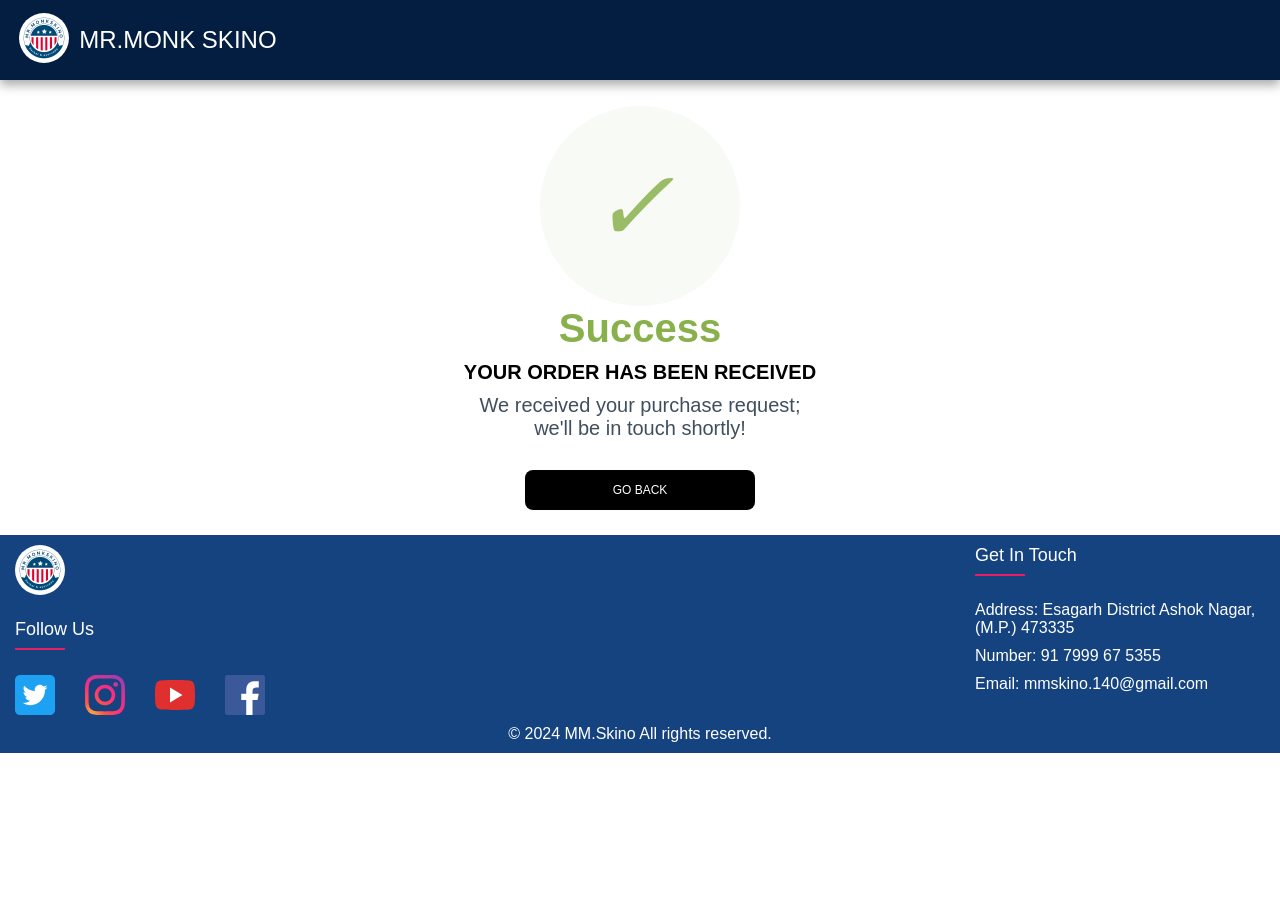
<file: success.html>
<!DOCTYPE html>
<html lang="en">

<head>
    <meta charset="UTF-8">
    <link rel="icon" type="image/svg+xml" href="./img/favIcon.svg" />
    <meta http-equiv="X-UA-Compatible" content="IE=edge">
    <meta name="viewport" content="width=device-width, initial-scale=1.0">
    <link rel="stylesheet" href="./style.css">
    <!-- Google Web Fonts -->
    <link rel="preconnect" href="https://fonts.googleapis.com">
    <link rel="preconnect" href="https://fonts.gstatic.com" crossorigin>
    <title>Success order</title>
    <link rel="stylesheet" href="./style.css">
</head>

<body>
    <nav class="navbar">
        <div class="navbar-container container">
            <div>
                <img class="logo" src="img/logo.jpg" alt="" srcset="">
            </div>
            <p>MR.MONK SKINO</p>

        </div>
    </nav>
    <div id="SuccesCard" class="Succes-card">
        <div style="border-radius:200px; height:200px; width:200px; background: #F8FAF5; margin:0 auto;">
            <i class="checkmark">✓</i>
        </div>
        <h1>Success</h1>
        <h2>YOUR ORDER HAS BEEN RECEIVED</h2>
        <p>We received your purchase request;<br /> we'll be in touch shortly!</p>
        <a href="./index.html"> <button class="button2">Go Back</button></a>
    </div>
    <section>
        <footer class="footer">
            <div>
                <div class="row">
                    <div class="footer-col">
                        <div class="">
                            <img class="logo" src="img/logo.jpg" alt="" srcset="">

                        </div>
                        <h4 style="margin-top:20px;">follow us</h4>
                        <div class="social-links">
                            <!-- <a href="#"><i class="fab fa-facebook-f"></i></a>
                        <a href="#"><i class="fab fa-twitter"></i></a>
                        <a href="#"><i class="fab fa-instagram"></i></a>
                        <a href="#"><i class="fab fa-linkedin-in"></i></a> -->
                            <a target="_blank" href="#">
                                <img src="./img/social (2).svg" alt="" srcset="">
                            </a>
                            <a target="_blank" href="https://www.instagram.com/mrmonkskino15?igsh=b2lqbzN1MWtlMG5k">
                                <img src="./img/social (3).svg" alt="" srcset="">
                            </a>
                            <a target="_blank" href="https://youtube.com/@MONKSKINO?si=DLN1Zeu7HbHoQjJH">
                                <img src='./img/social (1).svg' alt="" srcset="">
                            </a>
                            <img src="./img/social (4).svg" alt="" srcset="">

                        </div>
                    </div>
                    <div class="footer-col footer-text-2">
                        <h4>Get In Touch</h4>
                        <p>Address: Esagarh District Ashok Nagar, <br> (M.P.) 473335
                        </p>
                        <p> Number: 91 7999 67 5355</p>
                        <p class="mr-4">Email: mmskino.140@gmail.com</p>
                    </div>
                </div>
            </div>
            <p style="text-align: center; color: white;">&copy; 2024 MM.Skino All rights reserved.</p>
        </footer>
    </section>
</body>
<script src="./app.js"></script>

</html>
</file>
<file: style.css>
*,
*::after,
*::before {
    box-sizing: border-box;
    padding: 0;
    margin: 0;
    font-family: 'Roboto', sans-serif;

}

:root {
    --blue: #435979;
}

body {
    /* overflow: hidden; */
}

.ml {
    margin-left: 10px;
}

.bg-color {
    background-color: var(--blue) !important;
    color: white;
    margin-top: 1px !important;
    margin-bottom: 1px !important;
}

.star {
    background: #34903f;
    border-radius: 3px;
    width: fit-content;
    padding: 2px;
    color: white;
}

.star div {
    width: 1px !important;
}

.checked {
    color: white
}

.navbar {
    box-shadow: 0px 5px 10px 0px #aaa;
    position: static;
    width: 100%;
    background: #031e41;
    /* color: #000; */
    /* opacity: 0.85; */
    /* z-index: 100; */
}

.container {
    width: 97%;
    margin: auto;
    max-width: 1400px;
}

.navbar-container {
    display: flex;
    flex-direction: row;
    justify-content: start;
    height: 80px;
    align-items: center;
}

.navbar-container p {
    color: white;
    padding-left: 10px;
    font-size: 24px;

    font-weight: 100 !important;
}

.logo {
    order: 1;
    width: 50px !important;
    z-index: 999;
    border-radius: 100%;
}

.whatsapp-logo {
    position: fixed;
    z-index: 9999;
    bottom: 10px;
    left: 15px;
}

img.whatspp-img {
    width: 65px;
    height: 65px;
}

.wrapper {
    width: 100%;
    overflow: hidden;
}

.photobanner {
    margin-top: 10px;
    position: relative;
    height: 433px;
    margin-bottom: 30px;
    display: flex;
    width: 100%;
}

.photobanner img {
    margin: 0px 25px;
    box-shadow: 2px 2px 8px #8a8a8a;
}

.photobanner {
    animation: bannermove 50s linear infinite alternate-reverse;
}

@keyframes bannermove {
    from {
        left: 0px;
    }

    to {
        left: -2700px;
    }
}

/* product card */
.product {
    display: flex;
    margin: auto;
    /* width: 98%; */
    /* justify-content: center; */
    gap: 20px;
    margin-top: 20px;

}


.button {
    width: 100%;
    margin: auto;
    color: white;
    padding: 12px;
    text-transform: uppercase;
    border-radius: 8px;
    font-size: 15px;
    font-weight: 500;
    border: none;
    background: #000000eb !important;
    cursor: pointer;
}

.button2 {
    width: 20%;
    margin: auto;
    margin-top: 30px;
    color: white;
    padding: 8px;
    text-transform: uppercase;
    border-radius: 8px;
    font-size: 12px;
    font-weight: 500;
    border: none;
    background: black !important;
    cursor: pointer;
    height: 40px !important;
}

.bg-white {
    background-color: white !important;
    ;
}

.product-card {
    border-radius: 10px;
    width: 320px;
    overflow: hidden;
    /* padding-top: 10px; */
    justify-content: center;
    align-items: center;
    position: relative;
    border: 1px solid rgb(223, 220, 220);
    /* margin: 50px auto; */
    background: #fafafa;
}

.product-card:hover {
    box-shadow: 0 2px 7px #dfdfdf;

}

.button-card {
    padding: 10px;
}

.product-text {
    font-size: 24px;
    margin-top: 30px;
    margin-bottom: 30px;
    text-align: start;
}

.badge {
    position: absolute;
    left: 0;
    top: 0px;
    border-end-end-radius: 10px;
    border-start-start-radius: 10px;
    text-transform: uppercase;
    font-size: 12px;
    font-weight: bold;
    background: #caf3fc;
    color: #5096b1;
    padding: 3px 10px;
}

.badge2 {
    position: absolute;
    left: 0;
    top: 30px;
    border-end-end-radius: 10px;
    border-top-right-radius: 10px;
    text-transform: uppercase;
    font-size: 14px;
    font-weight: 700;
    background: #fad1da;
    color: #c55c7b;
    padding: 3px 10px;
}

.product-tumb {
    display: flex;
    object-fit: contain;
    overflow: hidden;
    flex-direction: column;
    gap: 10px;
    width: 320px;
    /* border: 1px solid #ccc; */
    height: 300px !important;
    align-items: center;
    justify-content: center;
    /* padding: 10px; */
    background: #febd59;
    position: relative;
}

.product-tumb img {
    width: 100%;
    height: 100%;
    /* z-index: -1; */


}


.thumbnails1 {
    display: flex;
    flex-direction: row;
    gap: 10px;
}

.thumbnails1 div img {
    cursor: pointer;
    width: 100% !important;
    height: 100% !important;
}

.thumbnails1 {
    position: absolute;
    bottom: 0;
    right: 15%;
    cursor: pointer;
    width: 200px !important;
    height: 50px !important;
}


.thumbnail1.active img {
    border: 1px solid #27668C;
}

.product-details {
    padding: 10px;
}

.product-catagory {
    display: block;
    font-size: 12px;
    font-weight: 700;
    text-transform: uppercase;
    color: #ccc;
    margin-bottom: 18px;
}




.product-details p {
    font-size: 15px;
    /* line-height: 22px; */
    margin-bottom: 5px;
    color: #636161;
    font-family: sans-serif;

}

.product-details H2 {
    font-size: 20px;
    line-height: 10px;
    margin-bottom: 10px;
    margin-top: 10px;
    font-family: sans-serif;
    /* color: #000000; */
}

.product-bottom-details {
    overflow: hidden;
    border-top: 1px solid #eee;
    padding-top: 4px;
}

.product-bottom-details div {
    float: left;
    width: 50%;
}

.product-price {
    display: flex;
    text-align: center;
    align-items: center;
    gap: 10px;
    font-size: 18px;
    color: #000000;
    font-weight: 600;
}

.product-price small {
    font-size: 15px;
    font-weight: 400;
    text-decoration: line-through;
    display: inline-block;
    /* margin-right: px; */
}

.product-links {
    text-align: right;
}

.product-links a {
    display: inline-block;
    margin-left: 5px;
    color: #e1e1e1;
    transition: 0.3s;
    font-size: 17px;
}

.product-links a:hover {
    color: #fbb72c;
}


/* image slider */
.modalImage {
    display: none;
    /* Hidden by default */
    position: fixed;
    /* Stay in place */
    z-index: 1;
    /* Sit on top */
    /* padding-top: 100px; */
    /* Location of the box */
    left: 0;
    top: 0;
    width: 100%;
    /* Full width */
    height: 100%;
    /* Full height */
    overflow: auto;
    /* Enable scroll if needed */
    background-color: rgb(0, 0, 0);
    /* Fallback color */
    background-color: rgba(0, 0, 0, 0.9);
    /* Black w/ opacity */
}

/* Modal Content (image) */
.modal-content {
    margin-top: 80px !important;
    margin: auto;
    display: block;
    width: 20%;
    height: 80%;
}


@-webkit-keyframes zoom {
    from {
        -webkit-transform: scale(0)
    }

    to {
        -webkit-transform: scale(1)
    }
}

@keyframes zoom {
    from {
        transform: scale(0)
    }

    to {
        transform: scale(1)
    }
}

/* The Close Button */
.close {
    position: absolute;
    top: 15px;
    right: 35px;
    color: #f1f1f1;
    font-size: 40px;
    font-weight: bold;
    transition: 0.3s;
}

.close:hover,
.close:focus {
    color: #bbb;
    text-decoration: none;
    cursor: pointer;
}

/* 100% Image Width on Smaller Screens */
@media only screen and (max-width: 700px) {
    .modal-content {
        margin-top: 30% !important;
        margin: auto;
        display: block;
        /* width: 20%; */
        height: 60%;
    }
}

/* Grid layout */
.image-screenshots-container {
    display: flex;
    flex-wrap: wrap;
    justify-content: center;
    gap: 10px;
    max-width: 1200px;
    margin: auto;
}

.image-screenshots {
    width: 190px;
    height: 400px;
    cursor: pointer;
    transition: transform 0.2s ease-in-out;
}


/* Navigation buttons */
.nav-btn {
    position: absolute;
    top: 50%;
    transform: translateY(-50%);
    background-color: rgba(0, 0, 0, 0.5);
    color: white;
    padding: 10px;
    border: none;
    cursor: pointer;
}

.nav-btn.left {
    left: 10px;
}

.nav-btn.right {
    right: 10px;
}



/* footer start */
.row {
    display: flex;
    flex-wrap: wrap;
    justify-content: space-between;
    width: 100%;
    margin: auto;
}

ul {
    list-style: none;
}

.footer {

    /* background: url("./img/footer\ banner.jpg"); */
    background-color: #154380;
    background-repeat: no-repeat;
    background-size: cover;
    padding: 10px 0;
    margin-top: 20px;
}

.footer-text {
    color: #ffffff;
    text-align: center;
}

.footer-text-2 {
    color: #ffffff;
    text-align: start;
}

.footer-text-2 p {
    margin-top: 10px;
}

.footer-center {
    display: flex;
    flex-direction: column;
    align-items: center;
}

.footer-col {
    width: 25%;
    padding: 0 15px;
}

.footer-col h4 {
    font-size: 18px;
    color: #ffffff;
    text-transform: capitalize;
    margin-bottom: 35px;
    font-weight: 500;
    position: relative;
}

.footer-col h4::before {
    content: '';
    position: absolute;
    left: 0;
    bottom: -10px;
    background-color: #e91e63;
    height: 2px;
    box-sizing: border-box;
    width: 50px;
}

.footer-col ul li:not(:last-child) {
    margin-bottom: 10px;
}

.footer-col ul li a {
    font-size: 16px;
    text-transform: capitalize;
    color: #ffffff;
    text-decoration: none;
    font-weight: 300;
    display: block;
    transition: all 0.3s ease;
}

.footer-col ul li a:hover {
    color: #ffffff;
    padding-left: 8px;
}

.footer-col .social-links a {
    display: inline-block;
    height: 40px;
    width: 40px;
    /* background-color: rgba(139, 139, 139, 0.2); */
    margin: 0 10px 10px 0;
    text-align: center;
    line-height: 40px;
    border-radius: 50%;
    /* color: #ffffff; */
    transition: all 0.5s ease;
}

.social-links {
    display: flex;
    gap: 20px;
}

.social-links a {
    text-decoration: none;
}

.social-links img {
    width: 40px;
    height: 40px;
    cursor: pointer;
}



/*responsive*/
@media(max-width: 767px) {

    .footer-col {
        width: 50%;
        margin-bottom: 30px;
    }

   
}

@media(max-width: 574px) {
    .footer-col {
        width: 100%;
    }
}



.carousel {
    /* width: 98%;
    margin: auto;
    height: 400px;
    border-radius: 3px;
    margin-top: 20px;
    overflow: hidden;
    position: relative; */
}

.carousel .controls {
    opacity: 0;
    display: flex;
    position: absolute;
    top: 50%;
    left: 0;
    justify-content: space-between;
    width: 100%;
    z-index: 99999;
    transition: all ease 0.5s;
}

.carousel .controls .control {
    margin: 0 5px;
    display: flex;
    align-items: center;
    justify-content: center;
    height: 40px;
    width: 40px;
    border-radius: 50%;
    background-color: rgba(255, 255, 255, 0.7);
    opacity: 0.5;
    transition: ease 0.3s;
    cursor: pointer;
}

.carousel .controls .control:hover {
    opacity: 1;
}

.carousel .slides {
    position: absolute;
    top: 50%;
    left: 0;
    transform: translateY(-50%);
    display: flex;
    width: 100%;
    transition: 1s ease-in-out all;
}

.carousel .slides img {
    /* object-fit: cover; */

    /* display: none !important; */
    /* height: 460px !important; */
    width: 100%;
}

.carousel .slides .slide {
    margin-top: 22px;
    min-width: 100%;
    min-height: 250px;
    height: auto;
}

/* .carousel2 */
.carousel2 {
    /* width: 98%; */
    margin: auto;
    height: 127px;
    overflow: hidden;
    position: relative;
}

.carousel2:hover .controls {
    opacity: 1;
}

.carousel2 .controls {
    opacity: 0;
    display: flex;
    position: absolute;
    top: 33%;
    left: 0;
    justify-content: space-between;
    width: 100%;
    z-index: 9999;
    transition: all ease 0.5s;
}

.carousel2 .controls .control {
    margin: 0 5px;
    display: flex;
    align-items: center;
    justify-content: center;
    height: 40px;
    width: 40px;
    border-radius: 50%;
    background-color: rgba(255, 255, 255, 0.7);
    opacity: 0.5;
    transition: ease 0.3s;
    cursor: pointer;
}

.carousel2 .controls .control:hover {
    opacity: 1;
}

.carousel2 .slides2 {
    position: absolute;
    top: 0%;
    left: 0;
    /* transform: translateY(-50%); */
    display: flex;
    width: 100%;
    transition: 1s ease-in-out all;
}


.carousel2 .slides2 .slid2 {
    min-width: 100%;
    /* min-height: 150px; */
    /* height: auto; */
}

/* form modal */


.modal {
    z-index: 9999;

    visibility: hidden;
    background-color: rgba(0, 0, 0, 0.9);
    /* opacity: 1; */
    position: fixed;
    top: 0;
    right: 0;
    bottom: 0;
    left: 0;
    display: flex;
    align-items: center;
    justify-content: center;
    transition: all .4s;
}

.modal:target {
    visibility: visible;
    opacity: 1;
}

.modal__content {
    border-radius: 4px;
    position: relative;
    /* width: 500px; */
    max-width: 90%;
    background: #fff;
    padding: 1em 2em;
    height: 600px;
    overflow-y: auto;
}



.modal__close {
    position: absolute;
    font-size: 30px;
    top: 10px;
    right: 10px;
    color: #585858;
    text-decoration: none;
}

/* form */
.display-flex {
    display: flex;
}

form {
    /* margin: 10% auto 0 auto; */
    /* padding: 30px; */
    /* width: 400px; */
    /* height: auto; */
    overflow: hidden;
    background: white;
    /* border-radius: 10px; */
}

form label {
    font-size: 14px;
    color: darkgray;
    cursor: pointer;
}

form label,
form input {
    float: left;
    clear: both;
}

form div {
    gap: 20px;
}

form input {
    margin: 15px 0;
    padding: 15px 10px;
    width: 250px;
    outline: none;
    border: 1px solid #bbb;
    border-radius: 2px;
    display: inline-block;
    /* -webkit-box-sizing: border-box;
    -moz-box-sizing: border-box;
    box-sizing: border-box;
    -webkit-transition: 0.2s ease all;
    -moz-transition: 0.2s ease all;
    -ms-transition: 0.2s ease all;
    -o-transition: 0.2s ease all;
    transition: 0.2s ease all; */
}

form h3 {
    margin-top: 0px;
    text-align: center;
    font-weight: 700;
    font-size: 20px;
    margin-bottom: 50px;
}

form textarea {
    margin: 15px 0;
    padding: 15px 10px;
    width: 100%;
    outline: none;
    border: 1px solid #bbb;
    border-radius: 2px;
    display: inline-block;
    /* -webkit-box-sizing: border-box;
    -moz-box-sizing: border-box;
    box-sizing: border-box;
    -webkit-transition: 0.2s ease all;
    -moz-transition: 0.2s ease all;
    -ms-transition: 0.2s ease all;
    -o-transition: 0.2s ease all;
    transition: 0.2s ease all; */
}

form input[type="text"]:focus,
form input[type="password"]:focus {
    border-color: cornflowerblue;
}

input[type="submit"] {
    padding: 15px 50px;
    width: auto;
    background: #27668F;
    border-radius: 5px;
    border: none;
    color: white;
    cursor: pointer;
    display: inline-block;
    float: right;
    clear: right;
    /* -webkit-transition: 0.2s ease all;
    -moz-transition: 0.2s ease all;
    -ms-transition: 0.2s ease all;
    -o-transition: 0.2s ease all;
    transition: 0.2s ease all; */
}

input[type="submit"]:hover {
    opacity: 0.8;
}

input[type="submit"]:active {
    opacity: 0.4;
}

.forgot,
.register {
    margin: 10px;
    float: left;
    clear: left;
    display: inline-block;
    color: cornflowerblue;
    text-decoration: none;
}

.forgot:hover,
.register:hover {
    color: darkgray;
}

#logo {
    z-index: 999;
    margin: 0 auto;
    width: 200px;
    font-family: "Lily Script One", cursive;
    font-size: 60px;
    font-weight: bold;
    text-align: center;
    color: lightgray;
    /* -webkit-transition: 0.2s ease all;
    -moz-transition: 0.2s ease all;
    -ms-transition: 0.2s ease all;
    -o-transition: 0.2s ease all;
    transition: 0.2s ease all; */
}

#logo:hover {
    color: cornflowerblue;
}



/* Accordion */


.accordion-item {
    overflow: hidden;
    background-color: var(--blue);
    /* background-color: #0b2d5a; */
    color: white;
    width: 100%;
    margin: 1rem 0;
    border-radius: 0.5rem;
    padding-top: 20px;
    padding-bottom: 20px;
    box-shadow: 0 2px 5px 0 rgba(0, 0, 0, 0.25);
}

.accordion-item-header {
    padding: 0.5rem 3rem 0.5rem 1rem;
    min-height: 3.5rem;
    line-height: 1.25rem;
    width: 95%;
    margin: auto;
    background: white;
    color: black;
    font-weight: bold;
    display: flex;
    align-items: center;
    position: relative;
    cursor: pointer;
    font-size: 16px;
}

.accordion-item-header::after {
    /* content: "\002B"; */
    font-size: 2rem;
    position: absolute;
    right: 1rem;
}

.accordion-item-header.active::after {
    /* content: "\2212"; */
}

.accordion-item-body {
    /* background-color:#8db9d7 ; */
    display: flex;
    flex-wrap: wrap;
    overflow-x: scroll;
    justify-content: space-around;
    padding-top: 10px;
    align-items: start;
    gap: 4px;
    width: 90%;
    margin: auto;
    max-height: 0;
    overflow: hidden;
    transition: max-height 0.2s ease-out;
    ;
    /* padding-bottom: 10px; */
}

.accordion-item-body-content {
    align-self: self-start;
    /* border-radius: 4px; */
    margin-bottom: 5px !important;
    background: white;
    color: black;
    width: 100%;
    text-align: start;
    align-items: start;
    padding: 8px;
    /* padding-bottom: 20px; */
    /* line-height: 1.5rem; */
}


.faqsection {
    /* background: #0b2d5a; */
    background: var(--blue);
    padding: 20px;

}

.faqsection .faqs-heading {
    width: 97%;
    margin: auto;
    display: block;
    border-radius: 10px;
    background-color: white;
    font-size: 28px;
    text-align: start;
    padding: 20px;

}

ul.accordion-list {
    position: relative;
    display: block;
    width: 100%;
    height: auto;
    padding: 0px;
    margin: 0;
    list-style: none;
    background-color: var(--blue);

    li {
        position: relative;
        display: block;
        width: 100%;
        height: auto;
        background-color: #FFF;
        padding: 0px;
        padding-left: 10px;
        padding-right: 10px;
        margin: 0 auto 15px auto;
        border: 1px solid #eee;
        /* border-radius: 5px; */
        cursor: pointer;

        &.active {
            h3 {
                &:after {
                    transform: rotate(45deg);
                }
            }
        }

        h3 {
            width: 100%;
            height: auto;
            font-size: 17px;
            letter-spacing: 0.01em;
            cursor: pointer;
            min-height: 1.8rem;
            /* line-height: 1.25rem; */
            margin: auto;
            background: white;
            color: black;
            font-weight: bold;
            display: flex;
            align-items: center;
            position: relative;

            &:after {
                content: "\f278";
                font-family: "material-design-iconic-font";
                position: absolute;
                right: 0;
                /* top: 0; */
                color: #000000;
                transition: all 0.3s ease-in-out;
                font-size: 18px;
            }
        }

        div.answer {
            position: relative;
            display: block;
            width: 100%;
            height: auto;
            margin: 0;
            padding: 0;
            cursor: pointer;

            p {
                position: relative;
                display: block;
                font-weight: 300;
                padding: 10px 0 0 0;
                cursor: pointer;
                line-height: 150%;
                margin: 0 0 15px 0;
                font-size: 14px;
            }
        }
    }
}

/* ingredients start */
.ingredients {
    display: flex;
    gap: 10px;
    flex-direction: column;
}

.ingredients p {
    text-align: start;
    text-decoration: none;
    width: fit-content;
    font-weight: 50;
    /* line-height: 1; */
    font-style: italic;
    background-color: #fffcf2;
}


/* ingredients end */

/* fake product start  */
.fake-original {
    display: flex;
    flex-wrap: wrap;
    justify-content: center;
    gap: 10px;
    justify-items: center;
    align-items: center;
}

.fake-original div {
    width: 500px;
    border: 1px solid #8c8c8c;
    display: flex;
    flex-direction: column;
    align-items: center;

}

.facke-product-images {
    display: grid;
    grid-template-columns: repeat(4, 1fr);
    grid-gap: 10px;
    padding: 10px;
    overflow: hidden;
}



.facke-product-images div {
    height: 220px;
    overflow: hidden;
    object-fit: cover;
}

.facke-product-images div img {
    width: 100%;
    height: 100%;
    object-fit: cover;
    display: block;

}


.product-images {
    padding: 10px;
    display: grid;
    grid-template-columns: repeat(2, 1fr);
    grid-gap: 10px;
}

.product-images div {
    height: 340px;
    overflow: hidden;
    object-fit: cover;
}

.product-images div img,
video {
    height: 100%;
    width: 100%;
}

.product-images div video {
    height: 100%;
    width: 100%;
    border: 1px solid gray;
}

/* 
.notice {
    padding-top: 20px;
} */

/* .notice h1 {
    text-align: center;
    padding: 4px;
    margin: auto;
    background-color: red;
    color: white;
} */

.notice h6 {
    color: red;
    text-align: center;
    font-size: 16px;
}

.notice p {
    background-color: var(--blue);
    color: white;
    line-height: 2;
    padding: 10px;
    font-weight: 400;
}

.imfoundation div {
    background-color: #ffffff;
    line-height: 2;
    padding-top: 10px;
}

.imfoundation div li {
    font-size: 14px;
    color: black;
}

.imfoundation div h4 {
    background-color: var(--blue);
    color: white;
    font-weight: 500;
    width: 100%;
    padding: 5px 20px;
    border-radius: 4px;
    font-size: 16px;
}

.DiseaseSection {
    flex-direction: row;
    margin-bottom: auto;
    display: flex;
    justify-content: center;
    justify-items: center;
    align-items: center;
    background-color: var(--blue);
    padding-top: 10px;
    padding-bottom: 10px;
    border-bottom: 5px solid white;
    gap: 10px;
}

.DiseaseSection .left-section {
    width: 400px;
    height: 100px;

}

.DiseaseSection .left-section img {
    width: 100%;
    height: 100%;
    object-fit: cover;
}

.DiseaseSection .right-section {
    display: flex;
    width: 400px;
}

.DiseaseSection .right-section p {
    background: white;
    padding: 10px;
    width: 200px;


}

.DiseaseSection .right-section div {
    border-right: 5px solid red;
    border-left: 5px solid red;
    width: 100px;
    background: #00bf62;
    height: 40px;
    padding: 10px;
}

.DiseaseSection .right-section .bg-red {
    border-right: 5px solid red;
    border-left: 5px solid red;
    width: 100px;
    background: red !important;
    height: 40px;
    padding: 10px;
}


/* fake product end  */

@media(max-width:767px) {
    html {
        font-size: 14px;
    }
}

@keyframes bounce {
    25% {
        transform: rotate(90deg) translate(.25rem);
    }

    75% {
        transform: rotate(90deg) translate(-.25rem);
    }
}

@media only screen and (max-width:500px) {

    /* For mobile phones: */
    .product {
        flex-direction: column;
        /* height: 500px; */
    }

    .modal-content {
        margin: auto;
        display: block;
        width: 50%;


        .product-card {
            width: 100%;
        }


    }

    @media only screen and (max-width:700px) {

        /* For mobile phones: */
        .display-flex {
            display: flex;
            flex-direction: column;
            gap: 0;
        }

        .accordion-item {
            width: 100%;
        }

        form input {
            width: 100%;
        }

        .product-text {
            font-size: 18px;
        }

        .faqsection .faqs-heading {
            width: 90%;
            font-size: 18px;
        }

        .fake-original div {
            width: 100%;
        }

        .DiseaseSection {
            flex-direction: column !important;
        }

        .DiseaseSection .right-section {
            width: fit-content;
        }

        .DiseaseSection .left-section {
            width: 345px !important;
        }

        .carousel2 {
            height: 175px;
        }

        .imfoundation div h4 {
            width: 100%;
        }

        .facke-product-images {
            grid-template-columns: repeat(1, 1fr);
        }

        .product {
            width: 320px;
        }

        .grid-img {
            width: 169px;
            height: 352px;
        }

        .product-images {
            grid-template-columns: repeat(1, 1fr);
        }

        .product-images div {
            width: 100%;
            height: 100%;
        }

        .imfoundation div li {
            font-size: 10px;
        }

        .certificate {
            grid-template-columns: repeat(2, 1fr) !important;
        }

        .certificate-Text img {
            width: 60% !important;
        }
    }

}



@media(min-width:768px) and (max-width:1024px) {
  

    .certificate-Text img {
        width: 70%;
    }

    .faqsection .faqs-heading {
        width: 95%;
        font-size: 22px;
    }

    .modal-content {
        width: initial;
    }

    .product {
        justify-content: center;

    }

    .row {
        display: flex;
        flex-wrap: wrap;
        margin-bottom: 20px;
        justify-content: space-between;
        width: 90%;
    }

    .product-text {
        font-size: 22px;
    }

    .DiseaseSection .right-section {
        width: fit-content;
    }

    .fake-original div {
        width: 340px;
    }

    .fake-original div img {
        width: 300px;
    }

    .facke-product-images {
        grid-template-columns: repeat(2, 1fr);
    }

    .product-images {
        grid-template-columns: repeat(2, 1fr);
    }

    .product-images div {
        height: 100%;
        object-fit: cover;
        width: 100%;
    }

    .imfoundation div li {
        font-size: 10px;
    }

    .Succes-card {
        margin: 16% auto !important;
    }
}



/* for reviews */

.review-container {
    margin-top: 20px;
}

/* .reviewbtn {
    padding: 10px 20px;
    background-color: var(--blue);
    color: #fff;
    border: none;
    cursor: pointer;
    margin-top: 15px;
    border-radius: 5px;
    font-size: 15px;
} */

.reviewbtn:hover {
    background-color: var(--blue);
}

.button {
    position: relative;
    height: 40px;
    border-radius: 5px;
    width: 110px;
    /* top: calc(50vh - 25px);
	left: calc(50vw - 100px); */
    background-image: none;
    border: none;
    outline: none;
    background-color: #000000eb !important;
    color: white;
    text-transform: uppercase;
    font-size: 16px;
    letter-spacing: 2px;
    cursor: pointer;
    transition: all 0.2s ease-out;
}

.action-btn {
    position: relative;
    height: 40px;
    border-radius: 5px;
    width: 120px;
    /* top: calc(50vh - 25px);
	left: calc(50vw - 100px); */
    background-image: none;
    border: none;
    outline: none;
    background-color: #000000eb;
    color: white;
    text-transform: uppercase;
    font-size: 16px;
    /* letter-spacing: 2px; */
    cursor: pointer;
    transition: all 0.2s ease-out;
    display: block;
}

.action-btn::after {
    content: '';
    display: block;
    width: 1.2em;
    height: 1.2em;
    position: absolute;
    left: calc(50% - 0.75em);
    top: calc(50% - 0.75em);
    border: 0.15em solid transparent;
    border-right-color: white;
    border-radius: 50%;
    animation: button-anim 0.7s linear infinite;
    opacity: 0;
}

@keyframes button-anim {
    from {
        transform: rotate(0);
    }

    to {
        transform: rotate(360deg);
    }
}

.action-btn.loading {
    color: transparent;
}

.action-btn.loading::after {
    opacity: 1;
}

/* em values are used to adjust button values such as padding, radius etc. based on font-size */
form.review-card {
    border: 1px solid lightgray;
    border-radius: 10px;
    padding: 20px;
    margin-top: 12px;
}

label.msg-level {
    color: black;
    font-weight: 200;
    font-size: 16px;

}

label.image-label {
    margin-bottom: 20px;
}

textarea#message {
    margin: 10px 0;
    border-radius: 6px;
    font-size: 15px;
    color: black;
}

.file-container {
    border: 1px solid lightgray;
    position: relative;
    width: 100%;
    border-radius: 5px;
    height: 50px;
    margin-top: 10px;
}

input#image {
    margin: 0;
    padding: 13px;
    width: 100%;
    opacity: 0;
    position: absolute;
    z-index: 99;
}

label.choose-img {
    position: absolute;
    top: 15px;
    left: 8px;
    font-size: 16px;
    font-weight: 200;
    color: dimgrey;
}

.box-container {
    display: flex;
    align-items: center;
    width: 100%;
}

.box-handle {
    width: 100%;
}

input.name-input {
    width: 100%;
    margin-top: 10px;
    margin-bottom: 0;
    border-radius: 5px;
    border: 1px solid #6969694d;
    font-size: 15px;
}

.textarea-box {
    margin-top: 15px;
}

@media(max-width: 700px) {
    .box-container {
        flex-direction: column;
    }
}


h3.accordion-head-list {
    font-size: 15px !important;
}


img.amazon-img {
    width: 100%;
    height: auto;
    margin-top: 10px;
}



/* overlay image */

.overlay {
    display: none;
    position: fixed;
    top: 0;
    left: 0;
    width: 100%;
    height: 100%;
    background-color: rgba(0, 0, 0, 0.9);
    z-index: 999;
}

.overlay img {
    max-width: 90%;
    max-height: 90%;
    position: absolute;
    top: 50%;
    left: 50%;
    transform: translate(-50%, -50%);
}

.close-btn {
    position: absolute;
    top: 20px;
    right: 20px;
    color: #fff;
    cursor: pointer;
    font-size: 20px;
    z-index: 1000;
}


/* for carousel */

.carousel-container {
    position: relative;
    overflow: hidden;
    width: 100%;
    display: grid;
    grid-template-columns: repeat(auto-fit, minmax(250px, 1fr));
    gap: 20px;
}

.carousel-inner {
    display: flex;
    transition: transform 0.5s ease;
    padding: 20px;
    box-sizing: border-box;
}

.image-screenshots {
    /* flex: 0 0 calc(33.33% - 20px); */
    /* width: 100%; */
    height: auto;
    margin: 10px;
    box-sizing: border-box;
}

/* Media queries */
@media (max-width: 1024px) {
    .image-screenshots {
        /* flex: 0 0 calc(50% - 20px); */
    }
}

@media (max-width: 700px) {
    .image-screenshots {
        /* flex: 0 0 calc(100% - 20px); */
    }
}

.button-container {
    position: absolute;
    top: 50%;
    transform: translateY(-50%);
    width: 100%;
    display: flex;
    justify-content: space-between;
}

.prev,
.next {
    cursor: pointer;
    padding: 10px;
    background-color: rgba(0, 0, 0, 0.5);
    border: none;
    color: white;
}


/* for showing reviews */
.reviewContainer {
    display: grid;
    grid-template-columns: repeat(auto-fit, minmax(250px, 1fr));
    gap: 20px;
}

.review.card {
    display: flex;
    flex-direction: row-reverse;
    width: 100%;
    justify-content: flex-end;
    gap: 10px;
}

.card {
    display: flex;
    flex-direction: column;
    /* Stack elements vertically */
    border: 1px solid #ccc;
    border-radius: 5px;
    padding: 10px;
    margin-bottom: 10px;
    box-shadow: 0 4px 8px rgba(0, 0, 0, 0.1);
}

.card img {
    max-width: 60px;
    height: auto;
    border-radius: 5px;
    width: 100%;
    max-height: 50px;
}

.card p {
    margin: 5px 0;
}

.content-container {
    display: flex;
    flex-direction: column;
}


/* rating */

.box-handle-satr {
    margin-top: 18px;
}

.rating {
    display: flex;
    gap: 8px;
    margin-top: 8px;
}

.choose-img-path {
    font-size: 11px;
    position: absolute;
    left: 0;
    text-align: start;
}

/* certificate  */

.certificate {
    display: grid;
    grid-template-columns: repeat(4, 1fr);
    place-items: center;
    grid-row-gap: 20px;
}

.certificate img {
    width: 90%;
    height: auto;
}

.certificate-Text {
    margin-top: 20px;
    margin-bottom: 10px;
    display: flex;
    justify-items: center;
    /* justify-content: center; */
    align-items: center;
    justify-content: space-between;
    gap: 10px;
}

.certificate-Text img {
    width: 80%;
    height: auto;
}

.custom-alert {
    display: none;
    position: fixed;
    top: 5%;
    left: 50%;
    transform: translate(-50%, -50%);
    padding: 20px;
    border-radius: 5px;
    font-family: Arial, sans-serif;
    font-size: 16px;
    color: #fff;
    z-index: 999999;
}

.success {
    background-color: #4CAF50;
    /* Green */
}

.error {
    background-color: #f44336;
    /* Red */
}

.Succes-card h1 {
    color: #88B04B;
    font-family: "Nunito Sans", "Helvetica Neue", sans-serif;
    font-weight: 900;
    font-size: 40px;
    margin-bottom: 10px;
}

.Succes-card h2 {
    font-family: "Nunito Sans", "Helvetica Neue", sans-serif;
    font-weight: 900;
    font-size: 20px;
    margin-bottom: 10px;
}

.Succes-card p {
    color: #404F5E;
    font-family: "Nunito Sans", "Helvetica Neue", sans-serif;
    font-size: 20px;
    margin: 0;
}

.Succes-card i {
    color: #9ABC66;
    font-size: 100px;
    line-height: 200px;
    margin-left: -15px;
}

.Succes-card {
    /* background: white; */
    /* display: block; */
    /* padding: 60px; */
    width: 90%;
    /* height: 60vh; */

    border-radius: 4px;
    /* box-shadow: 0 2px 3px #C8D0D8; */
    margin: 2% auto;
    text-align: center;
    z-index: 99999999;
}

/* Product FAQ (scoped) */
.product-faq {
    background: #f7f9fc;
    border: 1px solid #e6e8ee;
    border-radius: 12px;
    padding: 24px;
    margin-top: 20px;
}

.product-faq .faq-header h1 {
    font-size: 24px;
    color: #0f172a;
    margin-bottom: 4px;
}

.product-faq .faq-byline {
    color: #64748b;
    font-size: 14px;
    margin-bottom: 12px;
}

.product-faq .faq-overview {
    color: #334155;
    line-height: 1.7;
    background: #ffffff;
    border: 1px solid #e6e8ee;
    border-radius: 10px;
    padding: 12px 14px;
}

.product-faq .faq-meta {
    display: grid;
    grid-template-columns: repeat(auto-fit, minmax(260px, 1fr));
    gap: 16px;
    margin-top: 16px;
}

.product-faq .faq-card {
    background: #ffffff;
    border: 1px solid #e6e8ee;
    border-radius: 12px;
    padding: 14px 16px;
}

.product-faq .faq-card h3 {
    font-size: 16px;
    color: #0f172a;
    margin-bottom: 8px;
}

.product-faq .faq-card ul,
.product-faq .faq-card ol {
    padding-left: 18px;
    color: #334155;
    line-height: 1.6;
}

.product-faq .faq-title {
    margin-top: 24px;
    font-size: 20px;
    color: #0f172a;
}

.product-faq .faq-list {
    counter-reset: faq;
    list-style: none;
    padding: 0;
    margin-top: 12px;
}

.product-faq .faq-list li {
    position: relative;
    background: #ffffff;
    border: 1px solid #e6e8ee;
    border-radius: 12px;
    padding: 16px 18px 16px 56px;
    margin-bottom: 12px;
    box-shadow: 0 2px 6px rgba(17, 24, 39, 0.04);
}

.product-faq .faq-list li::before {
    counter-increment: faq;
    content: counter(faq);
    position: absolute;
    left: 16px;
    top: 14px;
    width: 28px;
    height: 28px;
    border-radius: 50%;
    background: var(--blue);
    color: #ffffff;
    display: inline-flex;
    align-items: center;
    justify-content: center;
    font-weight: 700;
    font-size: 14px;
}

.product-faq .faq-question {
    font-size: 14px;
    font-weight: 600;
    color: #0f172a;
    margin-bottom: 6px;
}

.product-faq .faq-answer {
    color: #334155;
    line-height: 1.7;
}

@media (max-width: 700px) {
    .product-faq {
        padding: 16px;
        border-radius: 10px;
    }

    .product-faq .faq-header h2 {
        font-size: 20px;
    }
}


.fake-product-banner {
    /* padding: 20px; */
    margin-top: 10px;
    margin-bottom: 10px;
    border: 1px solid #cccc;
    width: 100%;
}

.main-banner-section {
    margin-top: 20px;
    width: 100%;
}
</file>
